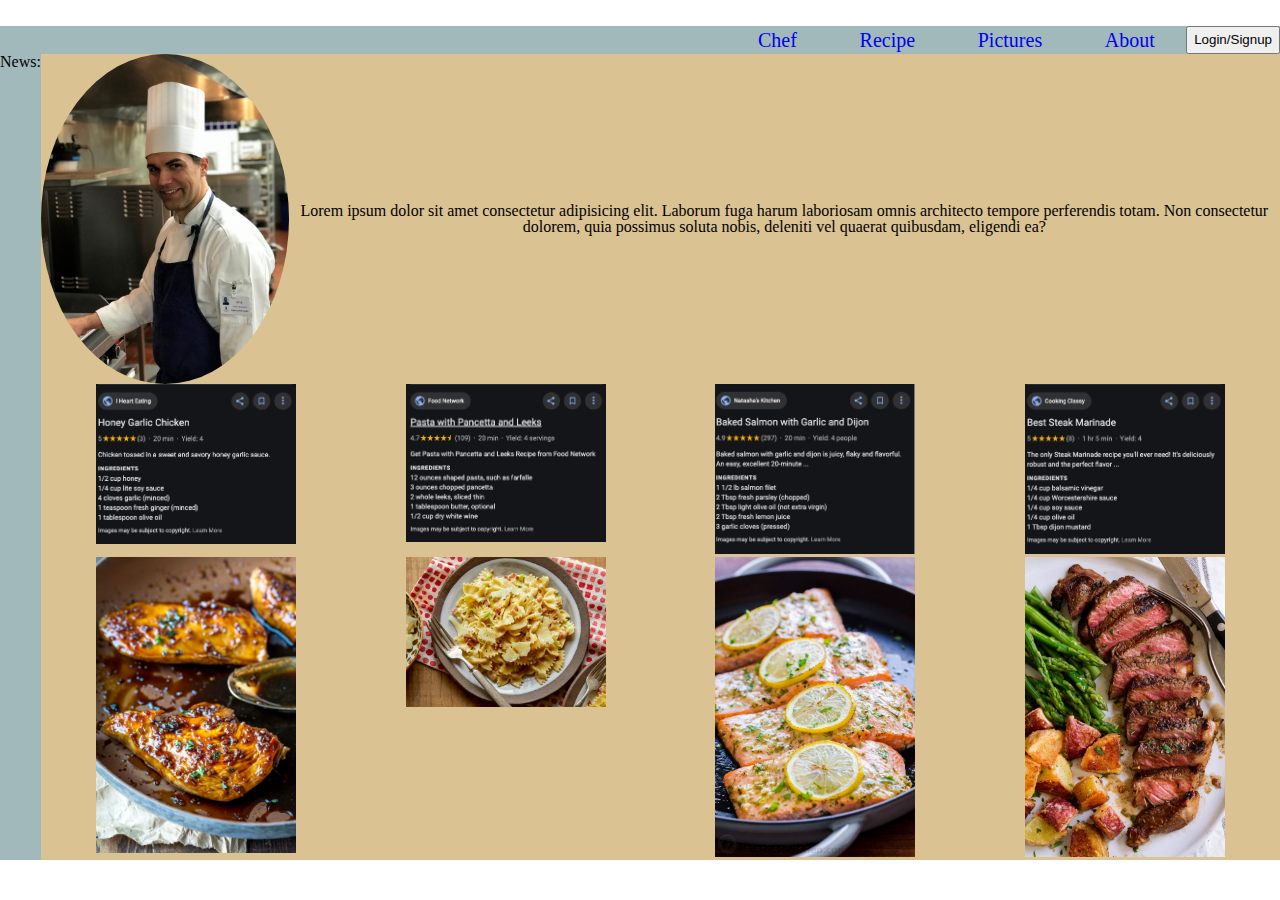
<file: index.html>
<!DOCTYPE html>
<html lang="en">
    <head>
        <meta charset="UTF-8">
        <meta name="viewport" content="width=device-width, initial-scale=1.0">
        <meta http-equiv="X-UA-Compatible" content="ie=edge">
        <title>Chef Portfolio</title>
        <link rel="stylesheet" href="css/index.css">
    </head>
    <body>
        <section class="main">
            <header class="nav-bar">
                <ul class="nav-list">
                    <li><a href="#">Chef</a></li>
                    <li><a href="#">Recipe</a></li>
                    <li><a href="#">Pictures</a></li>
                    <li><a href="about.html">About</a></li>
                </ul>
                <button type="button">Login/Signup</button>
            </header>
        </section>
    <div class="row">
        <div class="column-left">
            <p>News: </p>
        </div>
        <div class="column-right">
        <section class="chef-info">
            <div class="chef">
                <img src="img/chef-profile-picture.jpg" alt="profile-picture" id="profile-picture">
                <div class="about-chef">
                    <p>Lorem ipsum dolor sit amet consectetur adipisicing elit. Laborum fuga harum laboriosam omnis architecto tempore perferendis totam. Non consectetur dolorem, quia possimus soluta nobis, deleniti vel quaerat quibusdam, eligendi ea?</p>
                </div>
            </div>
            <div class="food-info">
                <div class="food-recipe">
                    <ul class="recipe-list">
                        <li><img src="img/Chicken Recipe.png" alt="recipe-one"></li>
                        <li><img src="img/Noodle Recipe.png" alt="recipe-two"></li>
                        <li><img src="img/Salmon Recipe.png" alt="recipe-three"></li>
                        <li><img src="img/Steak  Recipe.png" alt="recipe-four"></li>
                    </ul>
                </div>
                <div class="food-pictures">
                    <ul class="recipe-pic-list">
                        <li><img src="img/Honey-Garlic-Real.jpg" alt="food-pic-one"></li>
                        <li><img src="img/Noodles-Real.jpeg" alt="food-pic-two"></li>
                        <li><img src="img/Salmon Real.jpg" alt="food-pic-three"></li>
                        <li><img src="img/steak real.jpg" alt="food-pic-four"></li>
                    </ul>
                </div>
            </div>
        </section>
        <footer>
        </footer>
        </div>
    </div>
    </body>
</html>
</file>
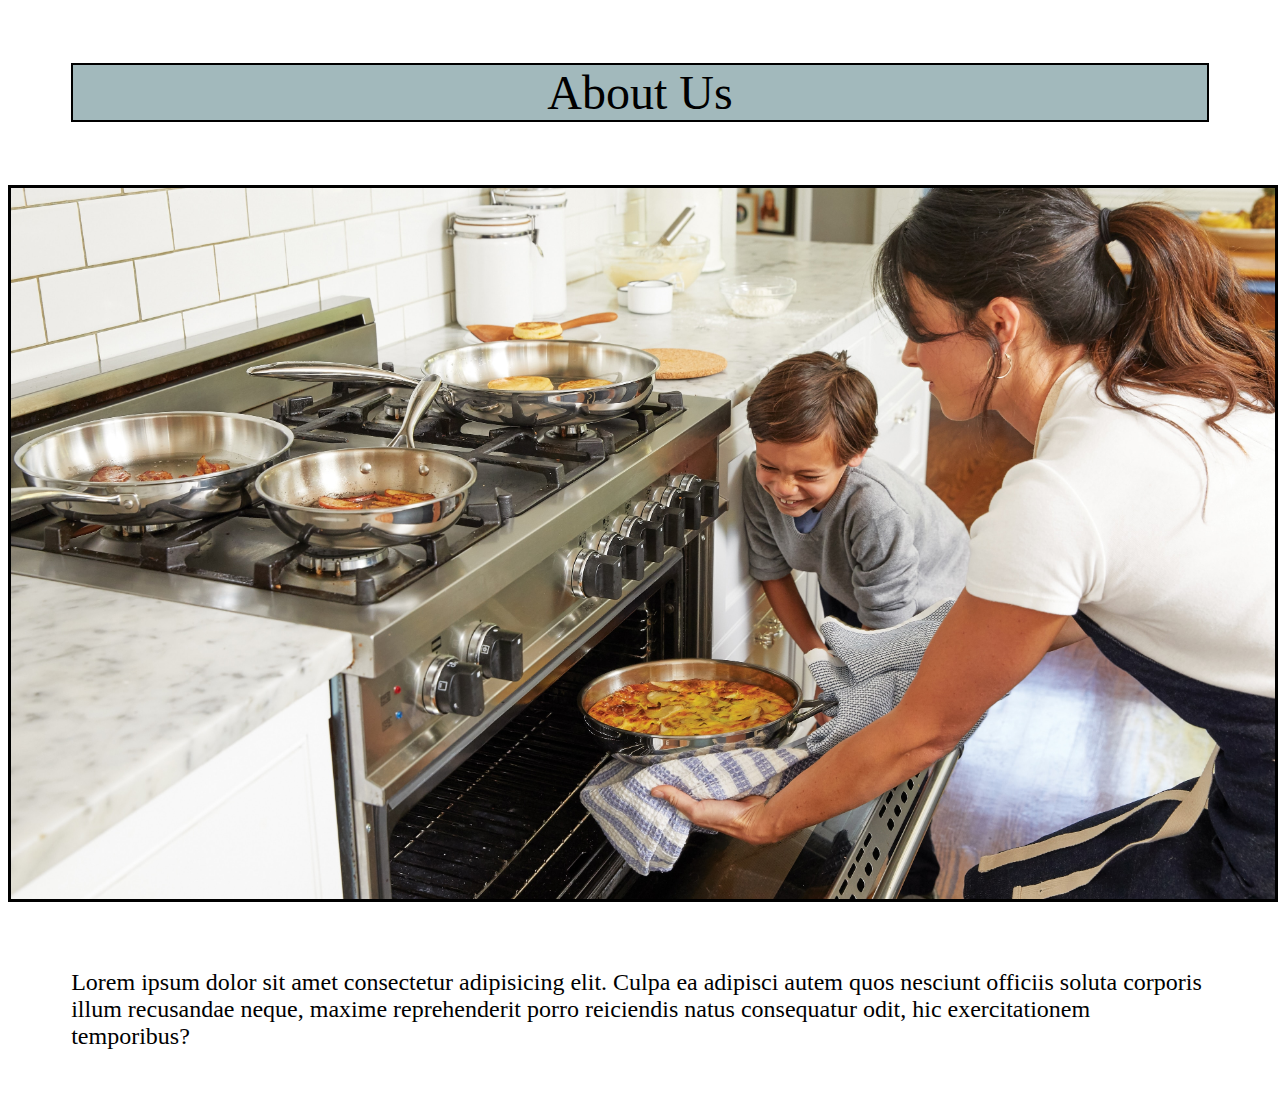
<file: about.html>
<!DOCTYPE html>
<html lang="en">
    <head>
        <meta charset="UTF-8">
        <meta name="viewport" content="width=device-width, initial-scale=1.0">
        <meta http-equiv="X-UA-Compatible" content="ie=edge">
        <title>Chef Portfolio</title>
        <link rel="stylesheet" href="css/about.css">
    </head>
    <header>
        About Us
    </header>
    <section>
        <div>
            <img src="img/Family-baking.jpg" alt="Family-baking">
        </div>
        
        <div>
            <p>Lorem ipsum dolor sit amet consectetur adipisicing elit. Culpa ea adipisci autem quos nesciunt officiis soluta corporis illum recusandae neque, maxime reprehenderit porro reiciendis natus consequatur odit, hic exercitationem temporibus?</p>
        </div>
        
    </section>
</file>
<file: css/index.css>
@font-face {
  font-family: 'Courier Prime';
  font-style: normal;
  font-weight: 400;
  font-display: swap;
  src: local('Courier Prime Regular'), local('CourierPrime-Regular'), url(https://fonts.gstatic.com/s/courierprime/v1/u-450q2lgwslOqpF_6gQ8kELawFpXw.ttf) format('truetype');
}
* {
  box-sizing: border-box;
  list-style-type: none;
  text-decoration: none;
}
body {
  width: 100%;
  text-align: center;
}
.main {
  background-color: #a2b9bc;
}
.nav-list {
  display: flex;
  flex-direction: row;
  justify-content: flex-end;
  border-left: 5px solid #a2b9bc;
}
.nav-bar {
  display: flex;
  justify-content: flex-end;
  margin-top: 2%;
  margin-left: 5%;
}
.nav-bar li {
  margin: 2% 15%;
  font-size: 1.25rem;
}
.row {
  display: flex;
}
.column-right {
  flex-direction: column;
}
.column-left {
  background: #a2b9bc;
}
/* http://meyerweb.com/eric/tools/css/reset/ 
   v2.0 | 20110126
   License: none (public domain)
*/
html,
body,
div,
span,
applet,
object,
iframe,
h1,
h2,
h3,
h4,
h5,
h6,
p,
blockquote,
pre,
a,
abbr,
acronym,
address,
big,
cite,
code,
del,
dfn,
em,
img,
ins,
kbd,
q,
s,
samp,
small,
strike,
strong,
sub,
sup,
tt,
var,
b,
u,
i,
center,
dl,
dt,
dd,
ol,
ul,
li,
fieldset,
form,
label,
legend,
table,
caption,
tbody,
tfoot,
thead,
tr,
th,
td,
article,
aside,
canvas,
details,
embed,
figure,
figcaption,
footer,
header,
hgroup,
menu,
nav,
output,
ruby,
section,
summary,
time,
mark,
audio,
video {
  margin: 0;
  padding: 0;
  border: 0;
  font-size: 100%;
  font: inherit;
  vertical-align: baseline;
}
/* HTML5 display-role reset for older browsers */
article,
aside,
details,
figcaption,
figure,
footer,
header,
hgroup,
menu,
nav,
section {
  display: block;
}
body {
  line-height: 1;
}
ol,
ul {
  list-style: none;
}
blockquote,
q {
  quotes: none;
}
blockquote:before,
blockquote:after,
q:before,
q:after {
  content: '';
  content: none;
}
table {
  border-collapse: collapse;
  border-spacing: 0;
}
.column-right {
  background-color: #dac292;
}
#profile-picture {
  width: 20%;
  border-radius: 100%;
}
img {
  width: 200px;
  height: auto;
}
.chef {
  display: flex;
  align-items: center;
}
.recipe-list {
  display: flex;
  justify-content: space-around;
}
.recipe-pic-list {
  display: flex;
  justify-content: space-around;
}
@media (max-width: 500px){
 
.nav-bar{
  width: 85%;
  
}
.nav-list{
  flex-direction: column;
margin-right: 20%;


}
.nav-list li{
  padding: 20%;
 align-self: center;
 padding-right: 100%;
 padding-left: 100%;
 font-size: 30px;
 color: black;

}
button{
  display: block;
  width: 30%;
  flex-direction: column-reverse;
  font-size: 20px;
  
}
.row{
  border: 1px solid black;
  display: inline-block;
}
.column-left{
 display: none;
}
.column-right{
 
  width: 100%;
}
.food-recipe{
  display: flex;
  flex-direction: column;
  
}
.food-recipe li{
  display:flex;
  flex-direction: column;
  width: 100%;
  justify-content: left;
  margin-bottom: 110px;
  margin-left: 35px;
  

}
.food-pictures{
  width: 50%;
  
}
.food-info{
  display: flex;
  flex-direction: row;
}
.recipe-list{
  display: inline-block;
}
.recipe-pic-list{
  display: inline-block;
}

}
</file>
<file: css/about.css>
header{
    font-size: 300%;
    text-align: center;
    border: 2px solid black;
    background-color: #a2b9bc;
    margin: 5%;
}
img{
    width:100%;
    border: 3px solid black;
}
p{
 margin: 5%;
 font-size: 150%;
}
</file>
